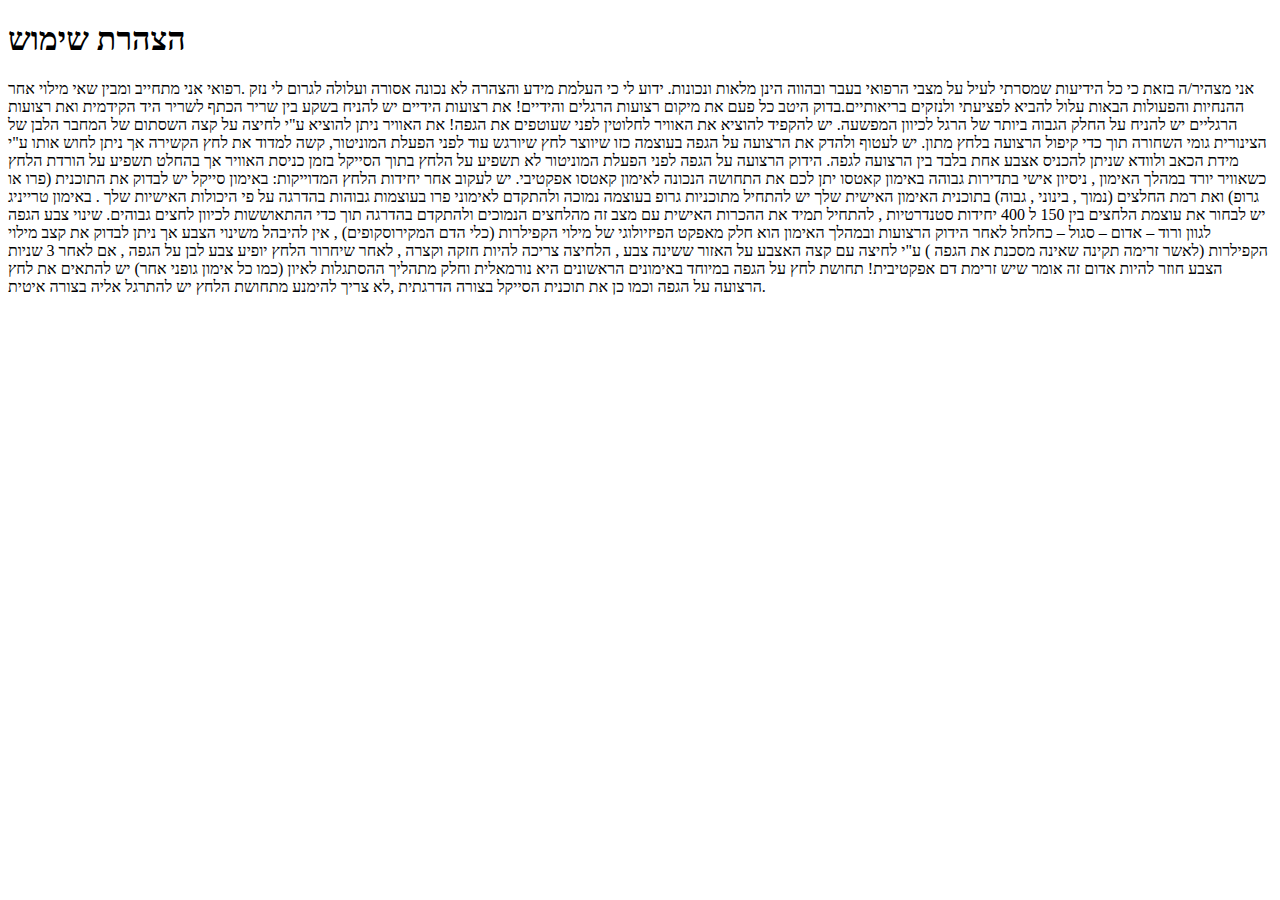
<file: Kaatsu/Pages/declaration.html>
﻿<!DOCTYPE html>
<html>
<head>
    <meta charset="utf-8" />
    <title></title>
</head>
<body>
    <h1>הצהרת שימוש</h1>
    <p>
        אני מצהיר/ה בזאת כי כל הידיעות שמסרתי לעיל על מצבי הרפואי בעבר ובהווה הינן מלאות ונכונות. ידוע לי כי העלמת מידע והצהרה לא נכונה אסורה ועלולה לגרום לי נזק .רפואי
        אני מתחייב ומבין שאי מילוי אחר ההנחיות והפעולות הבאות עלול להביא לפציעתי ולנזקים בריאותיים.בדוק היטב כל פעם את מיקום רצועות הרגלים והידיים! את רצועות הידיים יש להניח בשקע בין שריר הכתף לשריר היד הקידמית ואת רצועות הרגליים יש להניח על החלק הגבוה ביותר של הרגל לכיוון המפשעה.
        יש להקפיד להוציא את האוויר לחלוטין לפני שעוטפים את הגפה! את האוויר ניתן להוציא ע"י לחיצה על קצה השסתום של המחבר הלבן של הצינורית גומי השחורה תוך כדי קיפול הרצועה בלחץ מתון.
        יש לעטוף ולהדק את הרצועה על הגפה בעוצמה כזו שיווצר לחץ שיורגש עוד לפני הפעלת המוניטור, קשה למדוד את לחץ הקשירה אך ניתן לחוש אותו ע"י מידת הכאב ולוודא שניתן להכניס אצבע אחת בלבד בין הרצועה לגפה.
        הידוק הרצועה על הגפה לפני הפעלת המוניטור לא תשפיע על הלחץ בתוך הסייקל בזמן כניסת האוויר אך בהחלט תשפיע על הורדת הלחץ כשאוויר יורד במהלך האימון , ניסיון אישי בתדירות גבוהה באימון קאטסו יתן לכם את התחושה הנכונה לאימון קאטסו אפקטיבי.
        יש לעקוב אחר יחידות הלחץ המדוייקות: באימון סייקל יש לבדוק את התוכנית (פרו או גרופ) ואת רמת החלצים (נמוך , בינוני , גבוה) בתוכנית האימון האישית שלך יש להתחיל מתוכניות גרופ בעוצמה נמוכה ולהתקדם לאימוני פרו בעוצמות גבוהות בהדרגה על פי היכולות האישיות שלך . באימון טרייניג יש לבחור את עוצמת הלחצים בין 150 ל 400 יחידות סטנדרטיות , להתחיל תמיד את ההכרות האישית עם מצב זה מהלחצים הנמוכים ולהתקדם בהדרגה תוך כדי ההתאוששות לכיוון לחצים גבוהים.
        שינוי צבע הגפה לגוון ורוד – אדום – סגול – כחלחל לאחר הידוק הרצועות ובמהלך האימון הוא חלק מאפקט הפיזיולוגי של מילוי הקפילרות (כלי הדם המקירוסקופים) , אין להיבהל משינוי הצבע אך ניתן לבדוק את קצב מילוי הקפילרות (לאשר זרימה תקינה שאינה מסכנת את הגפה ) ע"י לחיצה עם קצה האצבע על האזור ששינה צבע , הלחיצה צריכה להיות חזקה וקצרה , לאחר שיחרור הלחץ יופיע צבע לבן על הגפה , אם לאחר 3 שניות הצבע חוזר להיות אדום זה אומר שיש זרימת דם אפקטיבית!
        תחושת לחץ על הגפה במיוחד באימונים הראשונים היא נורמאלית וחלק מתהליך ההסתגלות לאיון (כמו כל אימון גופני אחר) יש להתאים את לחץ הרצועה על הגפה וכמו כן את תוכנית הסייקל בצורה הדרגתית ,לא צריך להימנע מתחושת הלחץ יש להתרגל אליה בצורה איטית.
    </p>
</body>
</html>
</file>
